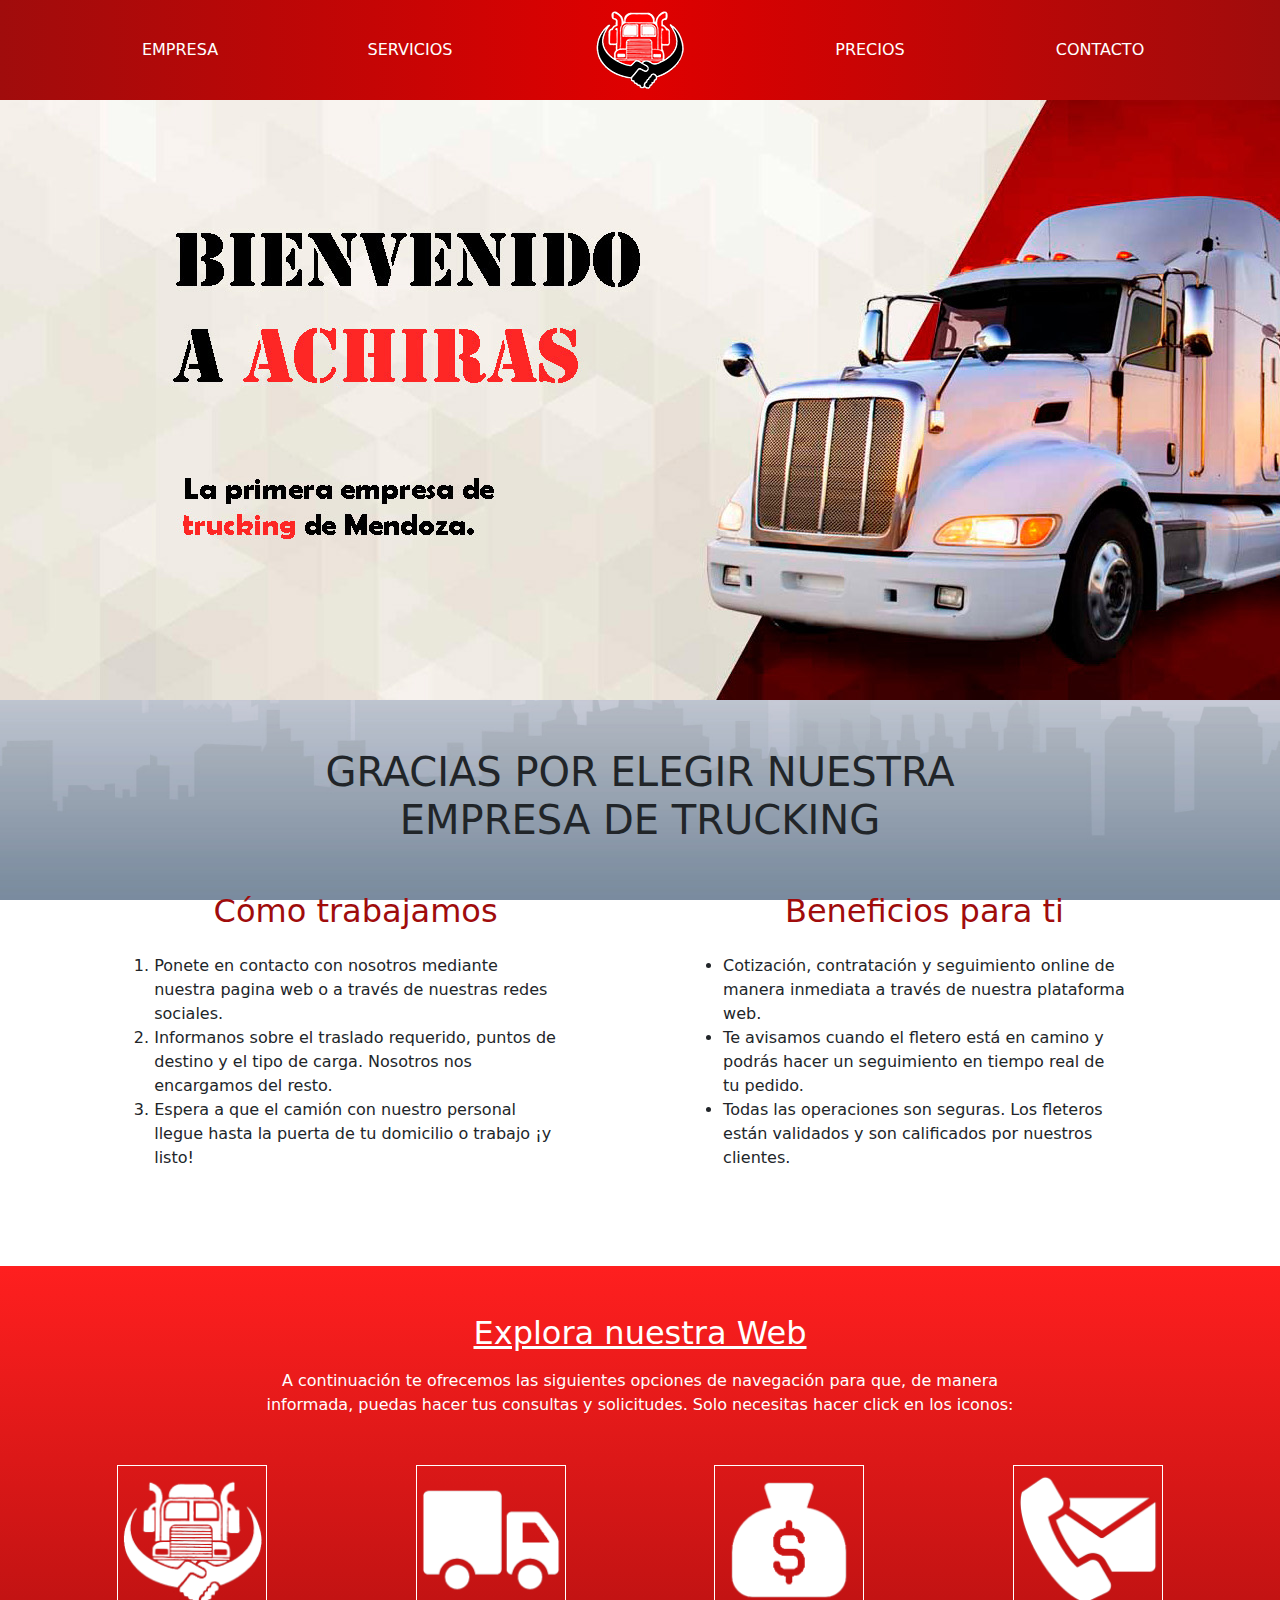
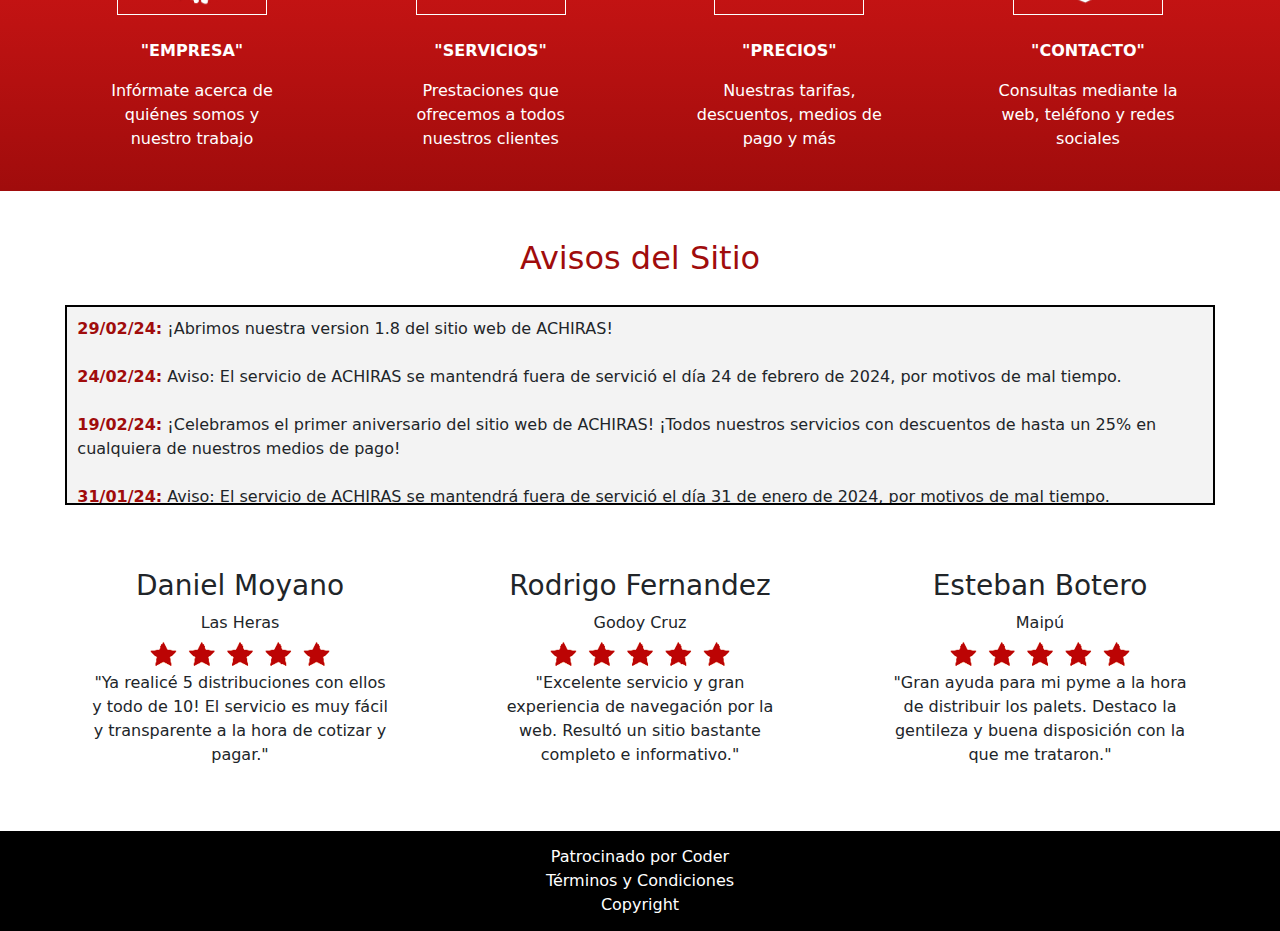
<file: index.html>
<html lang="en">
<head>
    <meta charset="UTF-8">
    <meta name="viewport" content="width=device-width, initial-scale=1.0">
    <meta name="desciption" content="¡Bienvenido a ACHIRAS! Tu empresa de trucking de confianza. Fletes, mudanzas y distribuciones por toda Mendoza.">
    <meta name="keywords" content="trucking, carga, transporte, mendoza, contratación, explorar, navegar, avisos, valoraciones">
    <link href="https://cdn.jsdelivr.net/npm/bootstrap@5.3.3/dist/css/bootstrap.min.css" rel="stylesheet" integrity="sha384-QWTKZyjpPEjISv5WaRU9OFeRpok6YctnYmDr5pNlyT2bRjXh0JMhjY6hW+ALEwIH" crossorigin="anonymous">
    <link rel="stylesheet" href="./css/main.css">
    <link rel="icon" href="./imagenes/logo.png">
    <title>ACHIRAS | Inicio</title>
</head>
<body>
    <header>
        <nav>
            <ul class="m-0 p-0">
                <li><a href="./paginas/empresa.html">EMPRESA</a></li>
                <li><a href="./paginas/servicios.html">SERVICIOS</a></li>
                <li class="no-hover"><a href="./index.html"><img src="./imagenes/minilogo@0,3x.png" alt="logo-camion" class="header__logo"></a></li>
                <li><a href="./paginas/precios.html">PRECIOS</a></li>
                <li><a href="./paginas/contacto.html">CONTACTO</a></li>
            </ul>
        </nav>
    </header>
    <main>
        <section class="hero">
        </section>
        <section>
          <h1 class="text-center m-5">GRACIAS POR ELEGIR NUESTRA <br> EMPRESA DE TRUCKING</h1>
        </section>
        <section class="como__trabajamos container-fluid mb-5">
            <div class="row  d-flex flex-row justify-content-evenly">
              <div class="col-4 mb-5 trabajamos__contenedor">
                <h2 class="trabajo__titulo text-center mb-4">Cómo trabajamos</h2>
                <ol class="m-0 p-0">
                  <li>Ponete en contacto con nosotros mediante nuestra pagina web o a través de nuestras redes sociales.</li>
                  <li>Informanos sobre el traslado requerido, puntos de destino y el tipo de carga. Nosotros nos encargamos del resto.</li>
                  <li>Espera a que el camión con nuestro personal llegue hasta la puerta de tu domicilio o trabajo ¡y listo!</li>
                </ol>
              </div>
              <div class="col-4 mb-5 trabajamos__contenedor">
                <h2 class="trabajo__titulo text-center mb-4">Beneficios para ti</h2>
                <ul class="m-0 p-0">
                  <li>Cotización, contratación y seguimiento online de manera inmediata a través de nuestra plataforma web.</li>
                  <li>Te avisamos cuando el fletero está en camino y podrás hacer un seguimiento en tiempo real de tu pedido.</li>
                  <li>Todas las operaciones son seguras. Los fleteros están validados y son calificados por nuestros clientes.</li>
                </ul>
              </div>
            </div>
        </section>
        <section class="seccion__explora">
            <h2 class="text-center mb-3 pt-5 text-decoration-underline">Explora nuestra Web</h2>
            <p class="explora__texto text-center mb-5">A continuación te ofrecemos las siguientes opciones de navegación para que, de manera <br> informada, puedas hacer tus consultas y solicitudes. Solo necesitas hacer click en los iconos:</p>
            <div class="row d-flex flex-row flex-wrap justify-content-evenly m-0 p-0">
                <div class="col-2 d-flex flex-column justify-content-center text-center mb-3 explora__caja">
                    <a href="./paginas/empresa.html"><img src="./imagenes/icono-empresa.png" alt="icon-achiras" class="explora__icono"></a>
                    <br>
                    <p class="explora__nombre">"EMPRESA"</p>
                    <p class="explora__descripcion">Infórmate acerca de quiénes somos y nuestro trabajo</p>
                </div>
                <div class="col-2 d-flex flex-column justify-content-center text-center mb-3 explora__caja">
                    <a href="./paginas/servicios.html"><img src="./imagenes/icono-servicios.png" alt="icon-servicio" class="explora__icono"></a>
                    <br>
                    <p class="explora__nombre">"SERVICIOS"</p>
                    <p class="explora__descripcion">Prestaciones que ofrecemos a todos nuestros clientes</p>
                </div>
                <div class="col-2 d-flex flex-column justify-content-center text-center mb-3 explora__caja">
                    <a href="./paginas/precios.html"><img src="./imagenes/icono-precios.png" alt="icon-presupuesto" class="explora__icono"></a>
                    <br>
                    <p class="explora__nombre">"PRECIOS"</p>
                    <p class="explora__descripcion">Nuestras tarifas, descuentos, medios de pago y más</p>
                </div>
                <div class="col-2 d-flex flex-column justify-content-center text-center mb-3 explora__caja">
                    <a href="./paginas/contacto.html"><img src="./imagenes/icono-contacto.png" alt="icon-contacto" class="explora__icono"></a>
                    <br>
                    <p class="explora__nombre">"CONTACTO"</p>
                    <p class="explora__descripcion">Consultas mediante la web, teléfono y redes sociales</p>
                </div>
             </div>
        </section>
        <section class="avisos container-fluid">
            <div>
                <h2 class="avisos__titulo mt-5 text-center">Avisos del Sitio</h2>
            </div>
            <div class="row d-flex flex-row justify-content-center mb-5">
              <div class="col-11">
               <p class="avisos__publicaciones">
                 <strong>29/02/24:</strong> ¡Abrimos nuestra version 1.8 del sitio web de ACHIRAS!
                 <br>
                 <br>
                 <strong>24/02/24:</strong> Aviso: El servicio de ACHIRAS se mantendrá fuera de servició el día 24 de febrero de 2024, por motivos de mal tiempo.
                 <br>
                 <br>
                 <strong>19/02/24:</strong> ¡Celebramos el primer aniversario del sitio web de ACHIRAS! ¡Todos nuestros servicios con descuentos de hasta un 25% en cualquiera de nuestros medios de pago!
                 <br>
                 <br>
                 <strong>31/01/24:</strong> Aviso: El servicio de ACHIRAS se mantendrá fuera de servició el día 31 de enero de 2024, por motivos de mal tiempo.
                 <br>
                 <br>
                 <strong>24/01/24:</strong> Actualización: Ya habilitamos el pago con criptomonedas.
                 <br>
                 <br>
                 <strong>23/01/24:</strong> ¡Abrimos nuestra version 1.4 del sitio web de ACHIRAS!
                 <br>
                 <br>
                 <strong>22/01/24:</strong> Actualización: Ya habilitamos el pago con billeteras virtuales.
                 <br>
                 <br>
                 <strong>21/01/24:</strong> Aviso: El servicio de ACHIRAS se mantendrá fuera de servició el día 21 de enero de 2024, por motivos de mal tiempo.
                 <br>
                 <br>
                 <strong>20/01/24:</strong> Actualización: Ya contamos con mensagería interna para que puedas consultarnos directamente a través de la web.
                 <br>
                 <br>
                 <strong>19/01/24:</strong> ¡Abrimos nuestra version 1.0 del sitio web de ACHIRAS!
                </p>
              </div>
            </div>
        </section>
        <section class="seccion__valoraciones container-fluid">
            <div class="row d-flex flex-row justify-content-evenly">
              <div class="col-3 text-center valoraciones__caja mb-5">
                <h3 class="valoraciones__usuarios">Daniel Moyano</h3>
                <p class="m-0">Las Heras</p>
                <img src="./imagenes/estrellas.png" alt="estrellitas" class="valoraciones__estrellas">
                <p>"Ya realicé 5 distribuciones con ellos y todo de 10! El servicio es muy fácil y transparente a la hora de cotizar y pagar."</p>
              </div>
              <div class="col-3 text-center valoraciones__caja mb-5">
                <h3 class="valoraciones__usuarios">Rodrigo Fernandez</h3>
                <p class="m-0">Godoy Cruz</p>
                <img src="./imagenes/estrellas.png" alt="estrellitas" class="valoraciones__estrellas">
                <p>"Excelente servicio y gran experiencia de navegación por la web. Resultó un sitio bastante completo e informativo."</p>
              </div>
              <div class="col-3 text-center valoraciones__caja mb-5">
                <h3 class="valoraciones__usuarios">Esteban Botero</h3>
                <p class="m-0">Maipú</p>
                <img src="./imagenes/estrellas.png" alt="estrellitas" class="valoraciones__estrellas">
                <p>"Gran ayuda para mi pyme a la hora de distribuir los palets. Destaco la gentileza y buena disposición con la que me trataron."</p>
              </div>
            </div>
         </section>
    </main>
    <footer>
        <p class="text-center m-0 p-0">Patrocinado por Coder</p>
        <p class="text-center m-0 p-0">Términos y Condiciones</p>
        <p class="text-center m-0 p-0">Copyright</p>
    </footer>
    <script src="https://cdn.jsdelivr.net/npm/bootstrap@5.3.3/dist/js/bootstrap.bundle.min.js" integrity="sha384-YvpcrYf0tY3lHB60NNkmXc5s9fDVZLESaAA55NDzOxhy9GkcIdslK1eN7N6jIeHz" crossorigin="anonymous"></script>
</body>
</html>
</file>
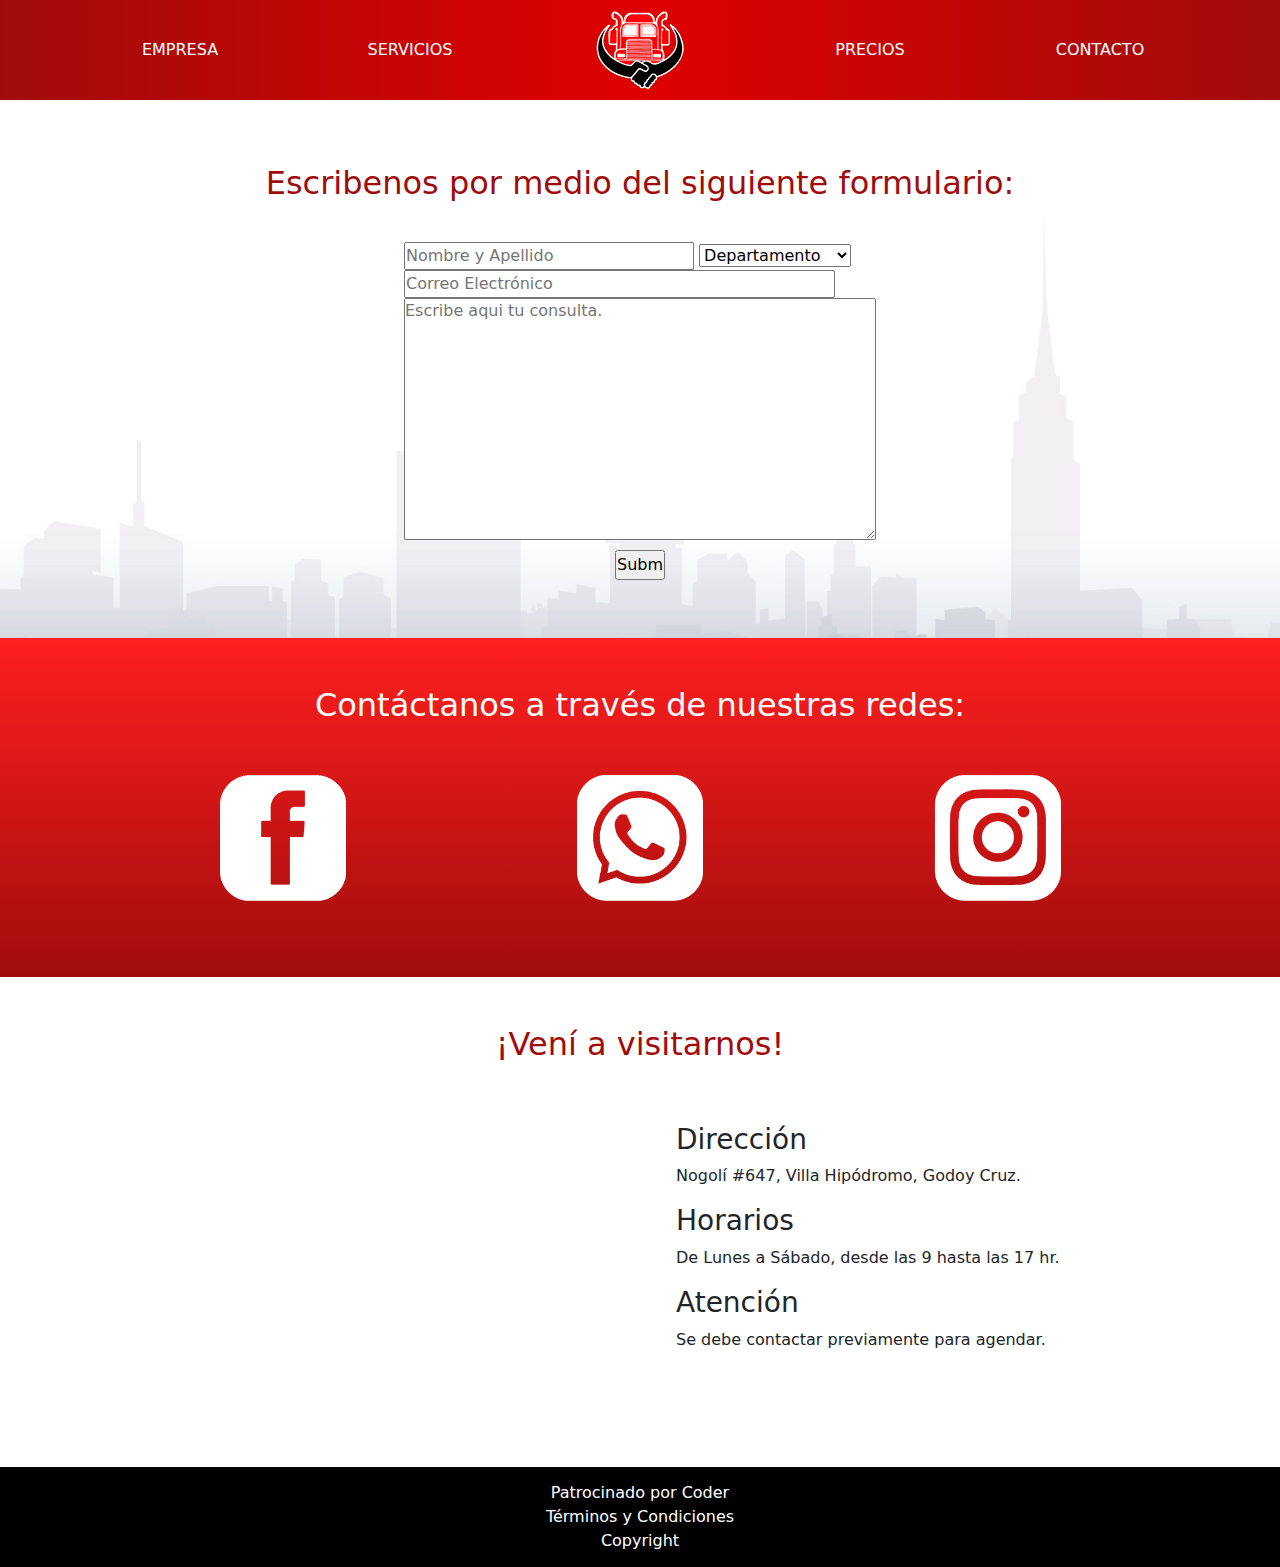
<file: paginas/contacto.html>
<html lang="en">
<head>
    <meta charset="UTF-8">
    <meta name="viewport" content="width=device-width, initial-scale=1.0">
    <meta name="desciption" content="¡Todas tus dudas y sugerencias serán tomadas en cuenta! Ponete en contacto con nosotros para resolver cualquier contulta.">
    <meta name="keywords" content="contacto, teléfono, dirección, contultas, redes, horarios, atención">
    <link href="https://cdn.jsdelivr.net/npm/bootstrap@5.3.3/dist/css/bootstrap.min.css" rel="stylesheet" integrity="sha384-QWTKZyjpPEjISv5WaRU9OFeRpok6YctnYmDr5pNlyT2bRjXh0JMhjY6hW+ALEwIH" crossorigin="anonymous">
    <link rel="stylesheet" href="../css/main.css">
    <link rel="icon" href="../imagenes/logo.png">
    <title>ACHIRAS | Contacto</title>
</head>
<body>
    <header>
        <nav>
            <ul class="m-0 p-0">
                <li><a href="./empresa.html">EMPRESA</a></li>
                <li><a href="./servicios.html">SERVICIOS</a></li>
                <li class="no-hover"><a href="../index.html"><img src="../imagenes/minilogo@0,3x.png" alt="logo-camion" class="header__logo"></a></li>
                <li><a href="./precios.html">PRECIOS</a></li>
                <li><a href="./contacto.html">CONTACTO</a></li>
            </ul>
        </nav>
    </header>
    <main>
        <section class="contacto__formulario mt-5  mb-5 d-flex flex-column align-items-center">
          <h2 class="formulario__titulo text-center mb-4 p-3">Escribenos por medio del siguiente formulario:</h2>
          <form action="">
              <input type="text" placeholder="Nombre y Apellido" class="contacto__nombre">
              <select name="Localidad" id="">
                  <option disabled selected>Departamento</Option>
                  <option>Capital</option>
                  <option>Gral. Alvear</option>
                  <option>Godoy Cruz</option>
                  <option>Guaymallén</option>
                  <option>Las Heras</option>
                  <option>Lavalle</option>
                  <option>Luján de Cuyo</option>
                  <option>Maipú</option>
                  <option>Malargüe</option>
                  <option>Rivadavia</option>
                  <option>San Carlos</option>
                  <option>Gral. San Martín</option>
                  <option>San Rafael</option>
                  <option>Santa Rosa</option>
                  <option>Tunuyán</option>
                  <option>Tupungato</option>
              </select> <br>
              <input type="text" placeholder="Correo Electrónico" class="contacto__correo"><br>
              <textarea name="consulta" id="cajaConsulta" cols="56" rows="10" placeholder="Escribe aqui tu consulta."></textarea> <br>
              <div id="boton-submit"><input type="submit" class="enviar"></div>
          </form>
        </section>
        <section class="enlaces__redes pt-5 pb-5">
          <h2 class="enlaces__titulo text-center">Contáctanos a través de nuestras redes:</h2>
          <ul class="enlaces__lista d-flex flex-row justify-content-evenly p-0">
              <li><a href="https://www.facebook.com/" target="blank"><img src="../imagenes/red-facebook.png" alt="facebook" class="enlaces__icono"></a></li>
              <li><a href="https://web.whatsapp.com/" target="blank"><img src="../imagenes/red-whatsapp.png" alt="whatsapp" class="enlaces__icono"></a></li>
              <li><a href="https://www.instagram.com" target="blank"><img src="../imagenes/red-instagram.png" alt="instagram" class="enlaces__icono"></a></li>
          </ul>
        </section>
        <section class="buscanos mt-5 pb-5">
          <h2 class="mapa__titulo text-center">¡Vení a visitarnos!</h2>
          <section class="row d-flex flex-row justify-content-center align-items-center mapa__ubicacion m-0 p-0">
              <div class="col-3 m-4 mapa__iframe">
                  <iframe src="https://www.google.com/maps/embed?pb=!1m18!1m12!1m3!1d3349.1340055276532!2d-68.87883742421549!3d-32.921057570596815!2m3!1f0!2f0!3f0!3m2!1i1024!2i768!4f13.1!3m3!1m2!1s0x967e098e0971d7df%3A0xa9dc7aaab74d8d66!2sNogoli%20647%2C%20M5501HQC%20Godoy%20Cruz%2C%20Mendoza!5e0!3m2!1ses!2sar!4v1707139099846!5m2!1ses!2sar" width="400" height="300" style="border:0;" allowfullscreen="" loading="lazy" referrerpolicy="no-referrer-when-downgrade"></iframe>
              </div>
              <div class="col-3 mapa__info m-4">
                  <h3>Dirección</h3>
                  <p>Nogolí #647, Villa Hipódromo, Godoy Cruz.</p>
                  <br>
                  <h3>Horarios</h3>
                  <p>De Lunes a Sábado, desde las 9 hasta las 17 hr.</p>
                  <br>
                  <h3>Atención</h3>
                  <p>Se debe contactar previamente para agendar.</p>
              </div>
           </section>
        </section>
    </main>
    <footer>
        <p class="text-center m-0 p-0">Patrocinado por Coder</p>
        <p class="text-center m-0 p-0">Términos y Condiciones</p>
        <p class="text-center m-0 p-0">Copyright</p>
    </footer>
    <script src="https://cdn.jsdelivr.net/npm/bootstrap@5.3.3/dist/js/bootstrap.bundle.min.js" integrity="sha384-YvpcrYf0tY3lHB60NNkmXc5s9fDVZLESaAA55NDzOxhy9GkcIdslK1eN7N6jIeHz" crossorigin="anonymous"></script>
</body>
</html>
</file>
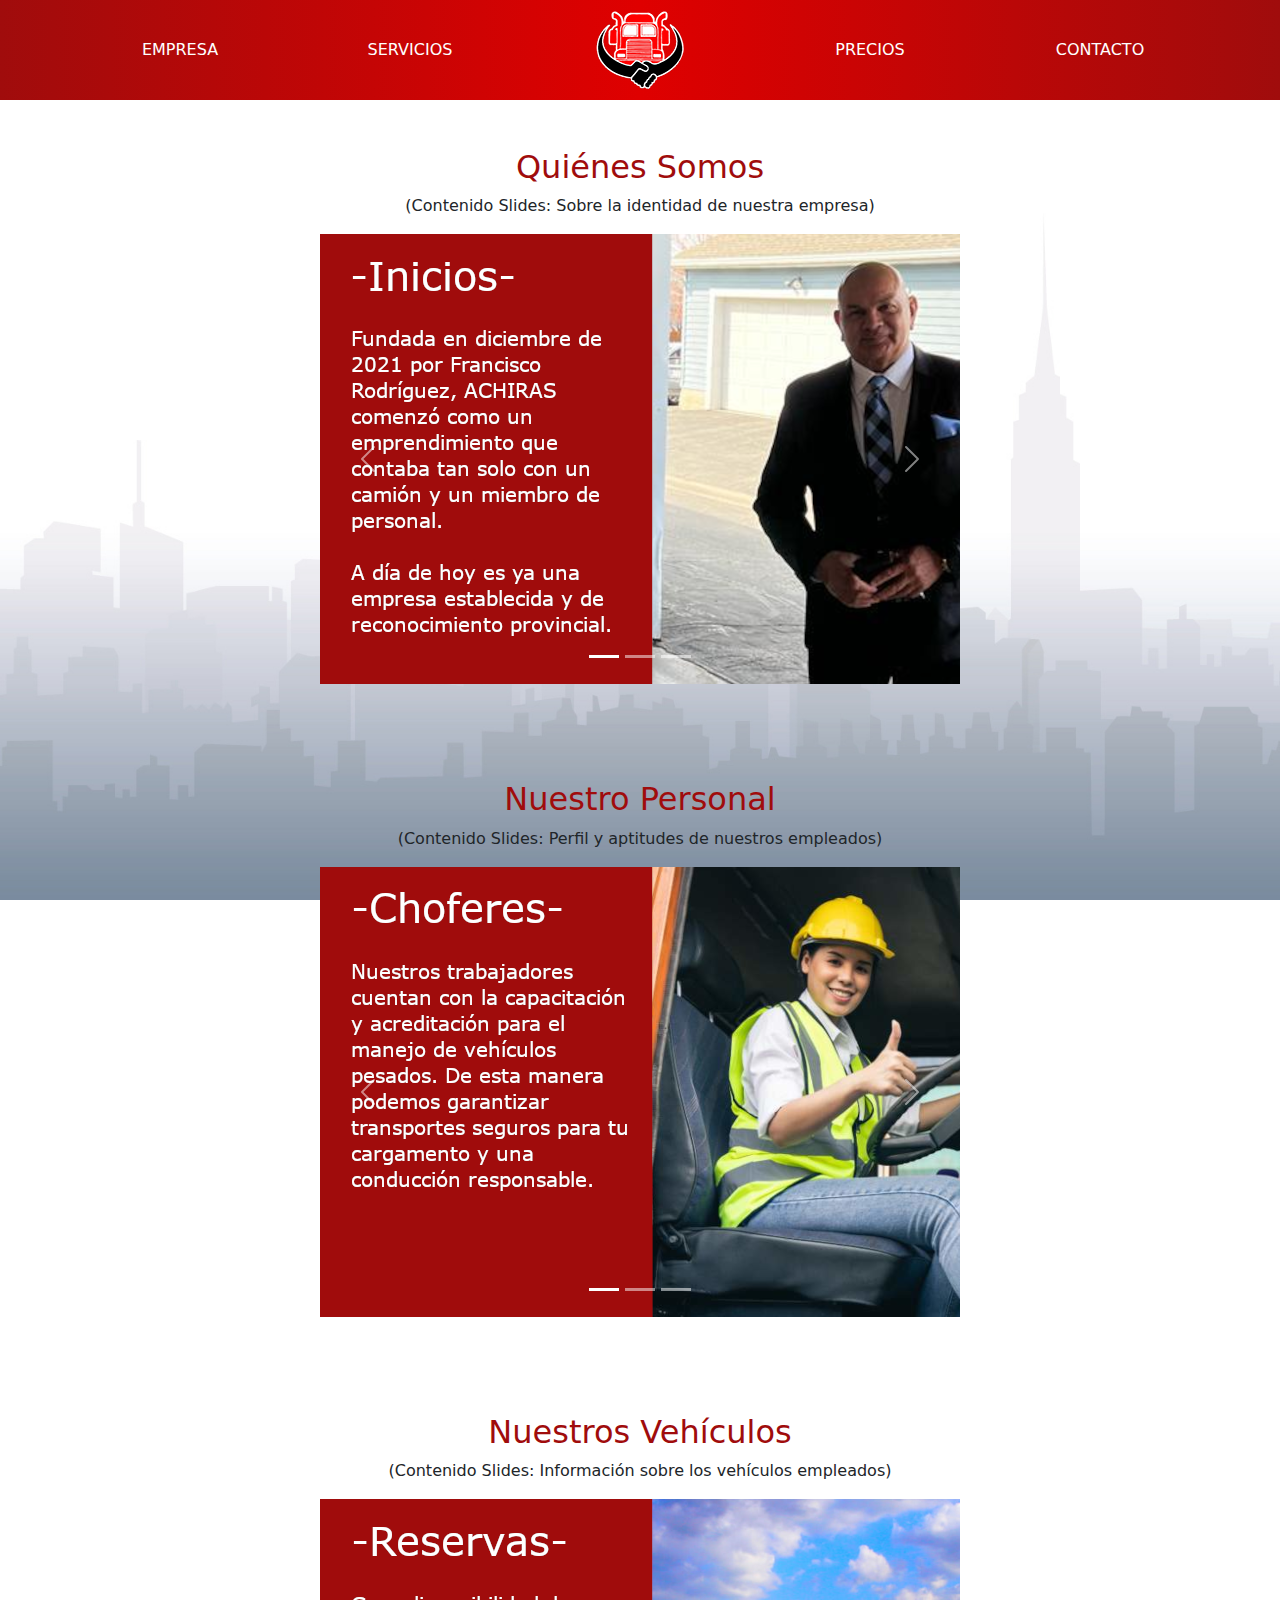
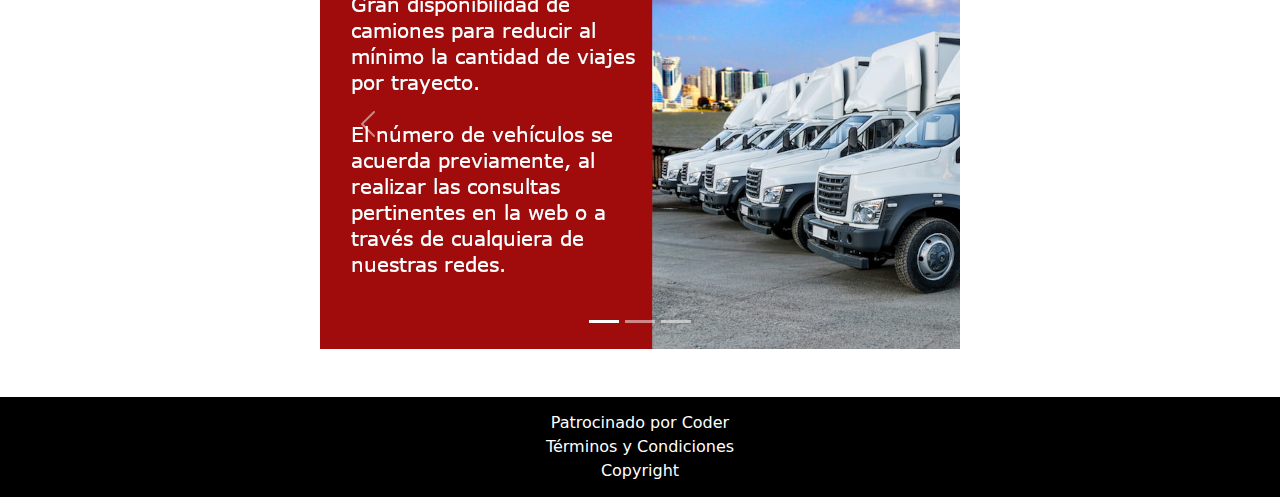
<file: paginas/empresa.html>
<html lang="en">
<head>
    <meta charset="UTF-8">
    <meta name="viewport" content="width=device-width, initial-scale=1.0">
    <meta name="desciption" content="Conoce todo sobre ACHIRAS. La trayectoria de la empresa, nuestro trabajo, personal ¡y más!">
    <meta name="keywords" content="empresa, información, historia, trayectoria, trabajadores, empleados, camiones, vehículos">
    <link href="https://cdn.jsdelivr.net/npm/bootstrap@5.3.3/dist/css/bootstrap.min.css" rel="stylesheet" integrity="sha384-QWTKZyjpPEjISv5WaRU9OFeRpok6YctnYmDr5pNlyT2bRjXh0JMhjY6hW+ALEwIH" crossorigin="anonymous">
    <link rel="stylesheet" href="../css/main.css">
    <link rel="icon" href="../imagenes/logo.png">
    <title>ACHIRAS | Empresa</title>
</head>
<body>
    <header>
        <nav>
            <ul class="m-0 p-0">
                <li><a href="./empresa.html">EMPRESA</a></li>
                <li><a href="./servicios.html">SERVICIOS</a></li>
                <li class="no-hover"><a href="../index.html"><img src="../imagenes/minilogo@0,3x.png" alt="logo-camion" class="header__logo"></a></li>
                <li><a href="./precios.html">PRECIOS</a></li>
                <li><a href="./contacto.html">CONTACTO</a></li>
            </ul>
        </nav>
    </header>
    <main>
        <section class="row d-flex flex-column align-items-center m-0 p-0">
            <section class="achiras__slide col-6 mt-5 mb-5 p-0">
              <h2 class="text-center">Quiénes Somos</h2>
              <p class="text-center">(Contenido Slides: Sobre la identidad de nuestra empresa)</p>
              <div id="carouselExampleIndicators1" class="carousel slide">
                <div class="carousel-indicators">
                  <button type="button" data-bs-target="#carouselExampleIndicators1" data-bs-slide-to="0" class="active" aria-current="true" aria-label="Slide 1"></button>
                  <button type="button" data-bs-target="#carouselExampleIndicators1" data-bs-slide-to="1" aria-label="Slide 2"></button>
                  <button type="button" data-bs-target="#carouselExampleIndicators1" data-bs-slide-to="2" aria-label="Slide 3"></button>
                </div>
                <div class="carousel-inner">
                  <div class="carousel-item active">
                    <img src="../imagenes/Slides/slide1.png" class="d-block" alt="slide1">
                  </div>
                  <div class="carousel-item">
                    <img src="../imagenes/Slides/slide2.png" class="d-block" alt="slide2">
                  </div>
                  <div class="carousel-item">
                    <img src="../imagenes/Slides/slide3.png" class="d-block" alt="slide3">
                  </div>
                </div>
                <button class="carousel-control-prev" type="button" data-bs-target="#carouselExampleIndicators1" data-bs-slide="prev">
                  <span class="carousel-control-prev-icon" aria-hidden="true"></span>
                  <span class="visually-hidden">Previous</span>
                </button>
                <button class="carousel-control-next" type="button" data-bs-target="#carouselExampleIndicators1" data-bs-slide="next">
                  <span class="carousel-control-next-icon" aria-hidden="true"></span>
                  <span class="visually-hidden">Next</span>
                </button>
              </div>
            </section>
            <section class="achiras__slide col-6 mt-5 mb-5 p-0">
              <h2 class="text-center">Nuestro Personal</h2>
              <p class="text-center">(Contenido Slides: Perfil y aptitudes de nuestros empleados)</p>
              <div id="carouselExampleIndicators2" class="carousel slide">
                <div class="carousel-indicators">
                  <button type="button" data-bs-target="#carouselExampleIndicators2" data-bs-slide-to="0" class="active" aria-current="true" aria-label="Slide 1"></button>
                  <button type="button" data-bs-target="#carouselExampleIndicators2" data-bs-slide-to="1" aria-label="Slide 2"></button>
                  <button type="button" data-bs-target="#carouselExampleIndicators2" data-bs-slide-to="2" aria-label="Slide 3"></button>
                </div>
                <div class="carousel-inner">
                  <div class="carousel-item active">
                    <img src="../imagenes/Slides/slide4.png" class="d-block" alt="slide1">
                  </div>
                  <div class="carousel-item">
                    <img src="../imagenes/Slides/slide5.png" class="d-block" alt="slide2">
                  </div>
                  <div class="carousel-item">
                    <img src="../imagenes/Slides/slide6.png" class="d-block" alt="slide3">
                  </div>
                </div>
                <button class="carousel-control-prev" type="button" data-bs-target="#carouselExampleIndicators2" data-bs-slide="prev">
                  <span class="carousel-control-prev-icon" aria-hidden="true"></span>
                  <span class="visually-hidden">Previous</span>
                </button>
                <button class="carousel-control-next" type="button" data-bs-target="#carouselExampleIndicators2" data-bs-slide="next">
                  <span class="carousel-control-next-icon" aria-hidden="true"></span>
                  <span class="visually-hidden">Next</span>
                </button>
              </div>
            </section>
            <section class="achiras__slide col-6 mt-5 mb-5 p-0">
              <h2 class="text-center">Nuestros Vehículos</h2>
              <p class="text-center">(Contenido Slides: Información sobre los vehículos empleados)</p>
              <div id="carouselExampleIndicators" class="carousel slide">
                <div class="carousel-indicators">
                  <button type="button" data-bs-target="#carouselExampleIndicators" data-bs-slide-to="0" class="active" aria-current="true" aria-label="Slide 1"></button>
                  <button type="button" data-bs-target="#carouselExampleIndicators" data-bs-slide-to="1" aria-label="Slide 2"></button>
                  <button type="button" data-bs-target="#carouselExampleIndicators" data-bs-slide-to="2" aria-label="Slide 3"></button>
                </div>
                <div class="carousel-inner">
                  <div class="carousel-item active">
                    <img src="../imagenes/Slides/slide7.png" class="d-block" alt="slide1">
                  </div>
                  <div class="carousel-item">
                    <img src="../imagenes/Slides/slide8.png" class="d-block" alt="slide2">
                  </div>
                  <div class="carousel-item">
                    <img src="../imagenes/Slides/slide9.png" class="d-block" alt="slide3">
                  </div>
                </div>
                <button class="carousel-control-prev" type="button" data-bs-target="#carouselExampleIndicators" data-bs-slide="prev">
                  <span class="carousel-control-prev-icon" aria-hidden="true"></span>
                  <span class="visually-hidden">Previous</span>
                </button>
                <button class="carousel-control-next" type="button" data-bs-target="#carouselExampleIndicators" data-bs-slide="next">
                  <span class="carousel-control-next-icon" aria-hidden="true"></span>
                  <span class="visually-hidden">Next</span>
                </button>
              </div>
            </section>
          </section>
    </main>
    <footer>
        <p class="text-center m-0 p-0">Patrocinado por Coder</p>
        <p class="text-center m-0 p-0">Términos y Condiciones</p>
        <p class="text-center m-0 p-0">Copyright</p>
    </footer>
    <script src="https://cdn.jsdelivr.net/npm/bootstrap@5.3.3/dist/js/bootstrap.bundle.min.js" integrity="sha384-YvpcrYf0tY3lHB60NNkmXc5s9fDVZLESaAA55NDzOxhy9GkcIdslK1eN7N6jIeHz" crossorigin="anonymous"></script>
</body>
</html>
</file>
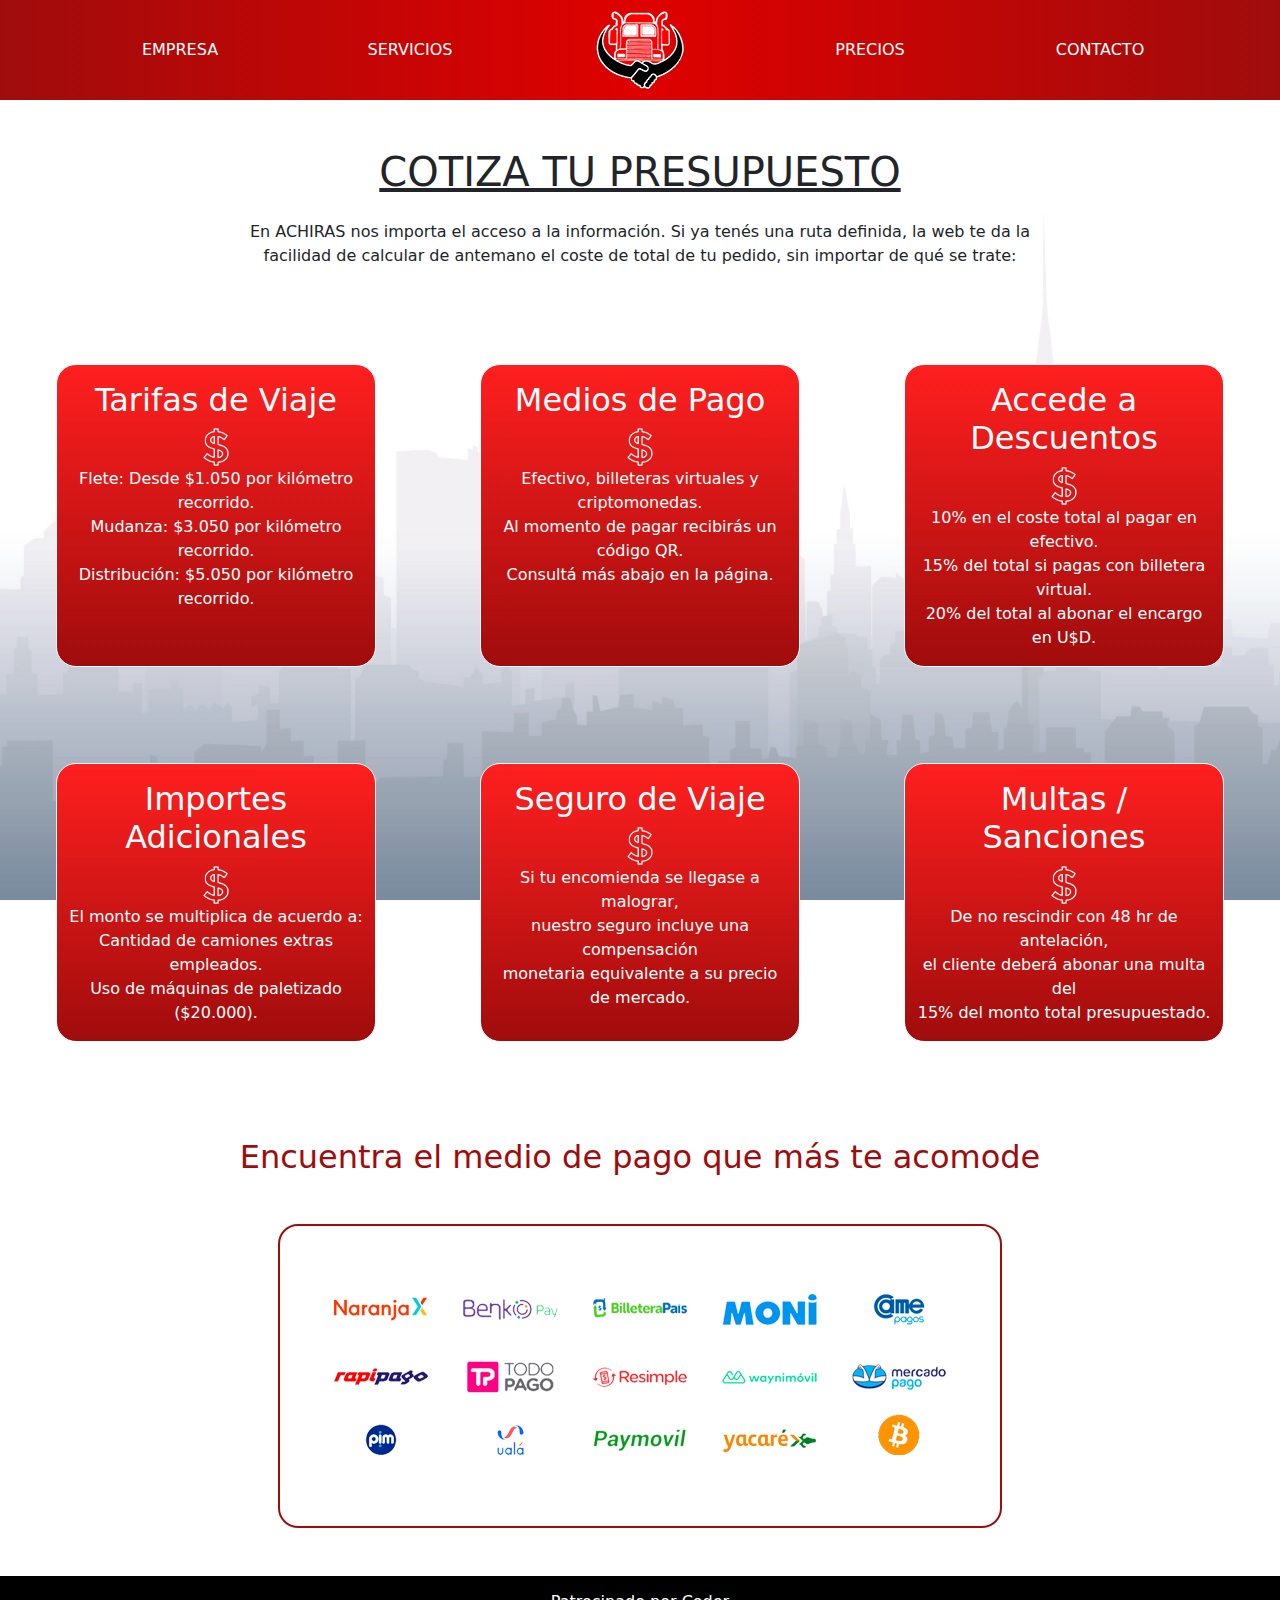
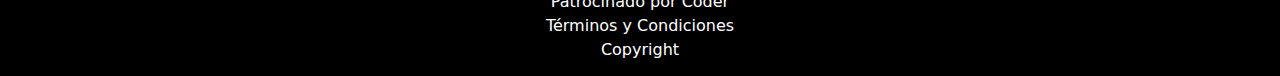
<file: paginas/precios.html>
<html lang="en">
<head>
    <meta charset="UTF-8">
    <meta name="viewport" content="width=device-width, initial-scale=1.0">
    <meta name="desciption" content="Consulta por el costo total de tu pedido, desde las tarifas de viaje hasta los descuentos disponibles para ti.">
    <meta name="keywords" content="precios, presupuesto, cotización, tarifas, descuentos, pagos, billeteras, efectivo, virtual, criptomoneda, multa, sancióm, resarcimiento, seguro, importe">
    <link href="https://cdn.jsdelivr.net/npm/bootstrap@5.3.3/dist/css/bootstrap.min.css" rel="stylesheet" integrity="sha384-QWTKZyjpPEjISv5WaRU9OFeRpok6YctnYmDr5pNlyT2bRjXh0JMhjY6hW+ALEwIH" crossorigin="anonymous">
    <link rel="stylesheet" href="../css/main.css">
    <link rel="icon" href="../imagenes/logo.png">
    <title>ACHIRAS | Precios</title>
</head>
<body>
    <header>
        <nav>
            <ul class="m-0 p-0">
                <li><a href="./empresa.html">EMPRESA</a></li>
                <li><a href="./servicios.html">SERVICIOS</a></li>
                <li class="no-hover"><a href="../index.html"><img src="../imagenes/minilogo@0,3x.png" alt="logo-camion" class="header__logo"></a></li>
                <li><a href="./precios.html">PRECIOS</a></li>
                <li><a href="./contacto.html">CONTACTO</a></li>
            </ul>
        </nav>
    </header>
    <main>
        <section class="mt-5 mb-5">
            <h1 class="presupuesto__titulo text-center mb-4 text-decoration-underline">COTIZA TU PRESUPUESTO</h1>
            <p class="presupuesto__intro text-center">En ACHIRAS nos importa el acceso a la información. Si ya tenés una ruta definida, la web te da la <br> facilidad de calcular de antemano el coste de total de tu pedido, sin importar de qué se trate:</p>
        </section>
        <section class="presupuesto__contenido row d-flex flex-row flex-wrap justify-content-evenly mb-5 p-0 m-0">
            <div class="col-3 presupuesto__info text-center m-5">
                <h2 class="mt-3">Tarifas de Viaje</h2>
                <img src="../imagenes/Dollar.png" alt="">
                <p>Flete: Desde $1.050 por kilómetro recorrido. <br> Mudanza: $3.050 por kilómetro recorrido. <br> Distribución: $5.050 por kilómetro recorrido. <br> </p>
            </div>
            <div class="col-3 presupuesto__info text-center m-5">
                <h2 class="mt-3">Medios de Pago</h2>
                <img src="../imagenes/Dollar.png" alt="">
                <p>Efectivo, billeteras virtuales y criptomonedas. <br> Al momento de pagar recibirás un código QR. <br> Consultá más abajo en la página.</p>
            </div>
            <div class="col-3 presupuesto__info text-center m-5">
                <h2 class="mt-3">Accede a Descuentos</h2>
                <img src="../imagenes/Dollar.png" alt="">
                <p>10% en el coste total al pagar en efectivo. <br> 15% del total si pagas con billetera virtual. <br> 20% del total al abonar el encargo en U$D.</p>
            </div>
            <div class="col-3 presupuesto__info text-center m-5">
                <h2 class="mt-3">Importes Adicionales</h2>
                <img src="../imagenes/Dollar.png" alt="">
                <p>El monto se multiplica de acuerdo a: <br> Cantidad de camiones extras empleados.<br> Uso de máquinas de paletizado ($20.000).<br> </p>
            </div>
            <div class="col-3 presupuesto__info text-center m-5">
                <h2 class="mt-3">Seguro de Viaje</h2>
                <img src="../imagenes/Dollar.png" alt="">
                <p>Si tu encomienda se llegase a malograr, <br> nuestro seguro incluye una compensación <br> monetaria equivalente a su precio de mercado.</p>
            </div>
            <div class="col-3 presupuesto__info text-center m-5">
                <h2 class="mt-3">Multas / Sanciones</h2>
                <img src="../imagenes/Dollar.png" alt="">
                <p>De no rescindir con 48 hr de antelación,<br> el cliente deberá abonar una multa del <br> 15% del monto total presupuestado.</p>
            </div>
        </section>
        <section class="presupuesto__billeteras d-flex flex-column justify-content-center align-items-center pb-5 m-0 p-0">
            <h2 class="mb-5 text-center">Encuentra el medio de pago que más te acomode</h2>
            <section class="row ">
              <div class="col-6">
                <img src="../imagenes/billeteras-virtuales.png" alt="" class="billeteras">
              </div>
            </section> 
        </section>
    </main>
    <footer>
        <p class="text-center m-0 p-0">Patrocinado por Coder</p>
        <p class="text-center m-0 p-0">Términos y Condiciones</p>
        <p class="text-center m-0 p-0">Copyright</p>
    </footer>
    <script src="https://cdn.jsdelivr.net/npm/bootstrap@5.3.3/dist/js/bootstrap.bundle.min.js" integrity="sha384-YvpcrYf0tY3lHB60NNkmXc5s9fDVZLESaAA55NDzOxhy9GkcIdslK1eN7N6jIeHz" crossorigin="anonymous"></script>
</body>
</html>
</file>
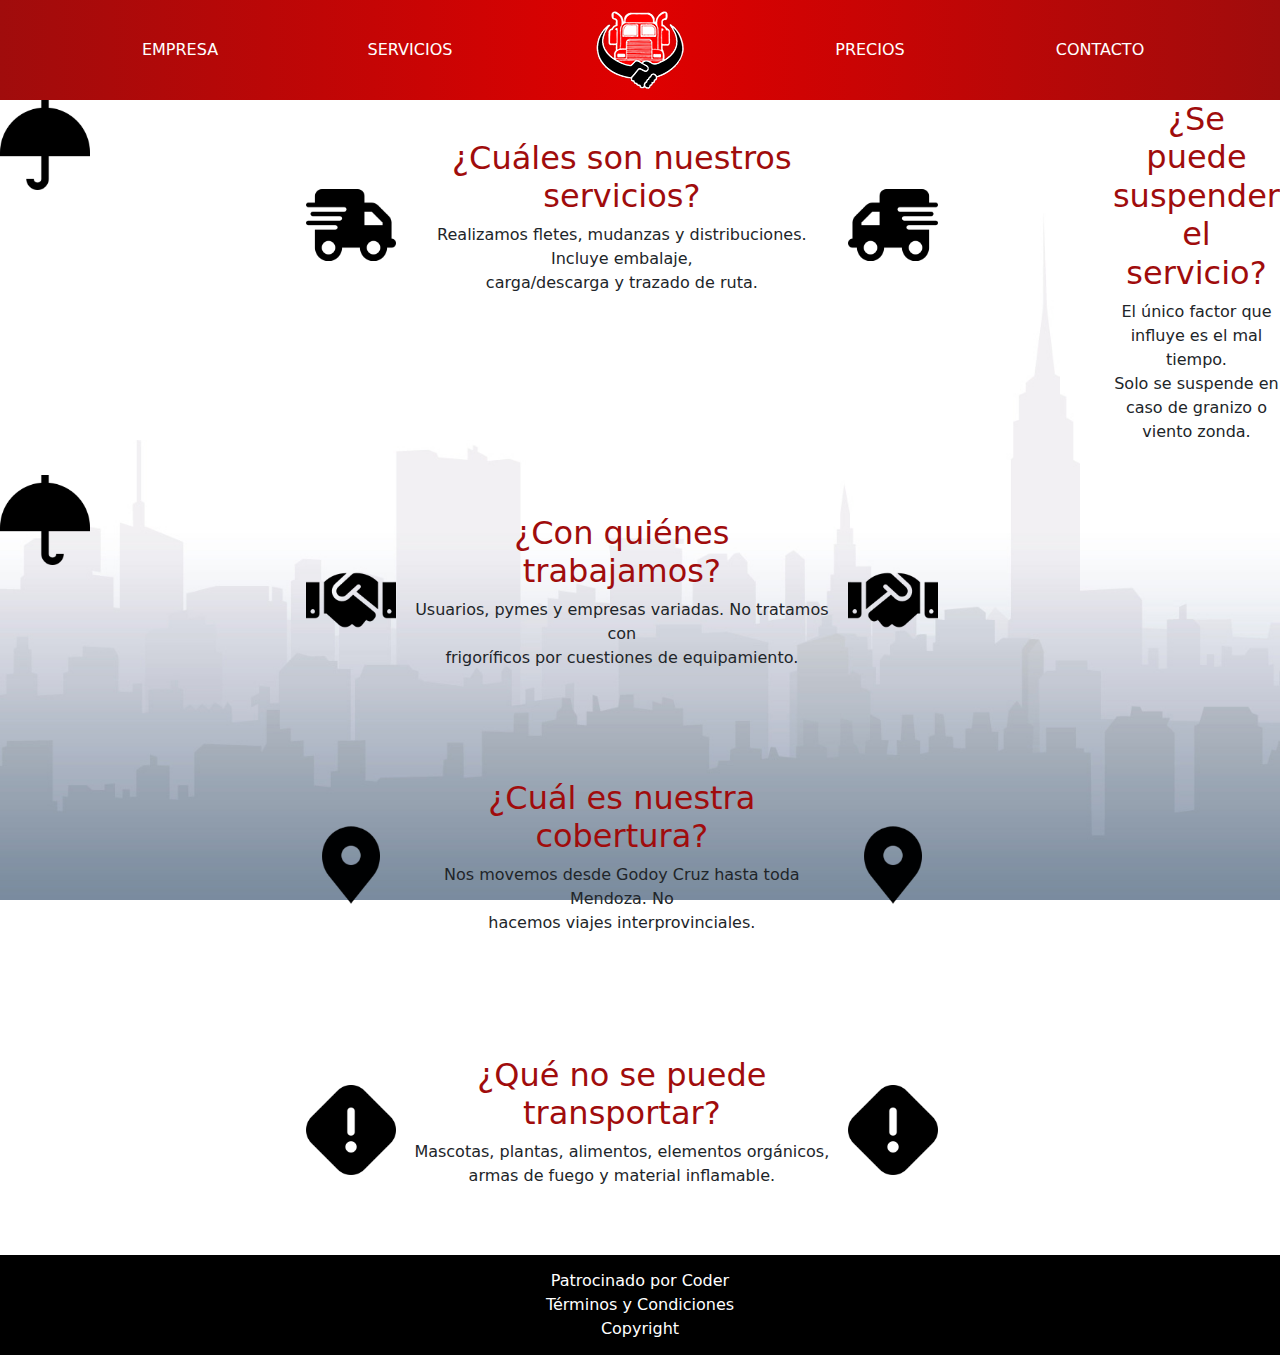
<file: paginas/servicios.html>
<html lang="en">
<head>
    <meta charset="UTF-8">
    <meta name="viewport" content="width=device-width, initial-scale=1.0">
    <meta name="desciption" content="Aquí te informarás sobre todos nuestros servicios, cómo trabajamos y por dónde nos movemos.">
    <meta name="keywords" content="servicios, prestaciones, fletes, mudanzas, distribuciones, usuarios, pymes, empresas, provincia, mendoza.">
    <link href="https://cdn.jsdelivr.net/npm/bootstrap@5.3.3/dist/css/bootstrap.min.css" rel="stylesheet" integrity="sha384-QWTKZyjpPEjISv5WaRU9OFeRpok6YctnYmDr5pNlyT2bRjXh0JMhjY6hW+ALEwIH" crossorigin="anonymous">
    <link rel="stylesheet" href="../css/main.css">
    <link rel="icon" href="../imagenes/logo.png">
    <title>ACHIRAS | Servicios</title>
</head>
<body>
    <header>
        <nav>
            <ul class="m-0 p-0">
                <li><a href="./empresa.html">EMPRESA</a></li>
                <li><a href="./servicios.html">SERVICIOS</a></li>
                <li class="no-hover"><a href="../index.html"><img src="../imagenes/minilogo@0,3x.png" alt="logo-camion" class="header__logo"></a></li>
                <li><a href="./precios.html">PRECIOS</a></li>
                <li><a href="./contacto.html">CONTACTO</a></li>
            </ul>
        </nav>
    </header>
    <main class="grid-servicios">
        <div class="icono-truck"><img src="../imagenes/service-truck.png" alt="" class="servicios__icono camion"></div>
        <div class="icono-work"><img src="../imagenes/service-work.png" alt="" class="servicios__icono mano"></div>
        <div class="icono-map"><img src="../imagenes/service-map.png" alt="" class="servicios__icono mapa"></div>
        <div class="icono-caution"><img src="../imagenes/service-caution.png" alt="" class="servicios__icono señal"></div>
        <div class="icono-rain"><img src="../imagenes/service-rain.png" alt="" class="servicios__icono paraguas"></div>
        <div class="hijo-servicio1">
            <h2 class="preguntas-servicios text-center">¿Cuáles son nuestros servicios?</h2>
            <p class="respuestas-servicios text-center">Realizamos fletes, mudanzas y distribuciones. Incluye embalaje,<br> carga/descarga y trazado de ruta.</p>
        </div>
        <div class="hijo-servicio2"> 
            <h2 class="preguntas-servicios text-center">¿Con quiénes trabajamos?</h2>
            <p class="respuestas-servicios text-center">Usuarios, pymes y empresas variadas. No tratamos con <br> frigoríficos por cuestiones de equipamiento.</p>
        </div>
        <div class="hijo-servicio3">
            <h2 class="preguntas-servicios text-center">¿Cuál es nuestra cobertura?</h2>
            <p class="respuestas-servicios text-center">Nos movemos desde Godoy Cruz hasta toda Mendoza. No <br> hacemos viajes interprovinciales.</p>
        </div>
        <div class="hijo-servicio4">
            <h2 class="preguntas-servicios text-center">¿Qué no se puede transportar?</h2>
            <p class="respuestas-servicios text-center">Mascotas, plantas, alimentos, elementos orgánicos, <br> armas de fuego y material inflamable.</p>
        </div>
        <div class="hijo-servicio5">
            <h2 class="preguntas-servicios text-center">¿Se puede suspender el servicio?</h2>
            <p class="respuestas-servicios text-center">El único factor que influye es el mal tiempo.<br> Solo se suspende en caso de granizo o viento zonda.</p>
        </div>
        <div class="icono-truck2"><img src="../imagenes/service-truck2.png" alt="" class="servicios__icono camion2"></div>
        <div class="icono-work2"><img src="../imagenes/service-work2.png" alt="" class="servicios__icono mano2"></div>
        <div class="icono-map2"><img src="../imagenes/service-map.png" alt="" class="servicios__icono mapa"></div>
        <div class="icono-caution2"><img src="../imagenes/service-caution.png" alt="" class="servicios__icono señal"></div>
        <div class="icono-rain2"><img src="../imagenes/service-rain2.png" alt="" class="servicios__icono paraguas2"></div>
    </main>
    <footer>
        <p class="text-center m-0 p-0">Patrocinado por Coder</p>
        <p class="text-center m-0 p-0">Términos y Condiciones</p>
        <p class="text-center m-0 p-0">Copyright</p>
    </footer>
    <script src="https://cdn.jsdelivr.net/npm/bootstrap@5.3.3/dist/js/bootstrap.bundle.min.js" integrity="sha384-YvpcrYf0tY3lHB60NNkmXc5s9fDVZLESaAA55NDzOxhy9GkcIdslK1eN7N6jIeHz" crossorigin="anonymous"></script>
</body>
</html>
</file>
<file: css/main.css>
@charset "UTF-8";
* {
  margin: 0;
  padding: 0;
}

h2 {
  color: rgb(160, 12, 12);
}

@keyframes movimiento-truck {
  50% {
    transform: translateX(10px);
  }
  100% {
    transform: translateX(-10px);
  }
}
@keyframes movimiento-truck2 {
  50% {
    transform: translateX(-10px);
  }
  100% {
    transform: translateX(10px);
  }
}
@keyframes movimiento-work {
  50% {
    transform: translateY(10px);
  }
  100% {
    transform: translateY(-10px);
  }
}
@keyframes movimiento-map {
  50% {
    transform: scale(0.8, 0.8);
  }
  100% {
    transform: scale(1, 1);
  }
}
@keyframes movimiento-caution {
  50% {
    transform: rotateY(180deg);
  }
  100% {
    transform: rotateY(-180deg);
  }
}
header {
  height: 100px;
  background-image: linear-gradient(to right, rgb(160, 12, 12), rgb(223, 0, 0), rgb(160, 12, 12));
}
header nav ul {
  display: flex;
  flex-direction: row;
  justify-content: space-evenly;
  align-items: center;
  list-style: none;
}
header nav ul li {
  margin-top: 10px;
  width: 100px;
  text-align: center;
}
header nav ul li a {
  text-decoration: none;
  color: white;
}
header nav ul li:not(.no-hover):hover {
  text-decoration: none;
  color: rgb(160, 12, 12);
  background-color: white;
  height: fit-content;
}
header nav ul li:not(.no-hover):hover a {
  text-decoration: none;
  color: rgb(160, 12, 12);
}
@media (min-width: 576px) and (max-width: 767px) {
  header nav ul li {
    width: 90px;
  }
}
@media (min-width: 360px) and (max-width: 575px) {
  header {
    height: 70px;
  }
  header nav ul li {
    width: 70px;
    margin-top: 15px;
  }
  header nav ul li a {
    font-size: 12px;
  }
  header nav ul li a img {
    height: 40px;
    width: 40px;
  }
}

main {
  background-image: url("../imagenes/background.jpg");
  background-position: center;
  background-size: cover;
  background-attachment: fixed;
}

footer {
  height: 100px;
  color: white;
  background-color: black;
  display: flex;
  flex-direction: column;
  justify-content: center;
  align-items: center;
}

.hero {
  background-image: url("../imagenes/banner-home.jpg");
  background-size: cover;
  height: 600px;
}
@media (min-width: 576px) and (max-width: 767px) {
  .hero {
    height: 250px;
    background-position: left;
  }
}
@media (min-width: 768px) and (max-width: 991px) {
  .hero {
    height: 300px;
  }
}
@media (min-width: 992px) and (max-width: 1199px) {
  .hero {
    height: 450px;
  }
}
@media (min-width: 360px) and (max-width: 575px) {
  .hero {
    height: 200px;
  }
}

@media (min-width: 360px) and (max-width: 575px) {
  section h1 br {
    display: none;
  }
}

.seccion__explora {
  background-image: linear-gradient(to top, rgb(160, 12, 12), rgb(255, 31, 31));
  color: white;
}
.seccion__explora h2 {
  color: white;
}
.seccion__explora div .explora__caja a .explora__icono {
  width: 150px;
  height: 150px;
  border: 1px solid white;
  transition: all 0.5s ease;
}
.seccion__explora div .explora__caja a .explora__icono:hover {
  box-shadow: 1px 5px 49px 1px rgba(255, 255, 255, 0.49);
  -webkit-box-shadow: 1px 5px 49px 1px rgba(255, 255, 255, 0.49);
  -moz-box-shadow: 1px 5px 49px 1px rgba(255, 255, 255, 0.49);
  transition: all 0.5s ease;
}
.seccion__explora div .explora__caja .explora__nombre {
  font-weight: 600;
}
.seccion__explora div .explora__caja .explora__descripcion {
  height: 80px;
}
@media (min-width: 576px) and (max-width: 767px) {
  .seccion__explora div .explora__caja {
    width: 40vw;
  }
}
@media (min-width: 768px) and (max-width: 991px) {
  .seccion__explora div .explora__caja {
    width: 24vw;
  }
}
@media (min-width: 992px) and (max-width: 1199px) {
  .seccion__explora div .explora__caja {
    width: 24vw;
  }
}
@media (min-width: 360px) and (max-width: 575px) {
  .seccion__explora div .explora__caja {
    width: 50vw;
  }
}
@media (min-width: 576px) and (max-width: 767px) {
  .seccion__explora .explora__texto {
    margin: 40px;
  }
  .seccion__explora .explora__texto br {
    display: none;
  }
}
@media (min-width: 768px) and (max-width: 991px) {
  .seccion__explora .explora__texto {
    margin: 50px;
  }
  .seccion__explora .explora__texto br {
    display: none;
  }
}
@media (min-width: 360px) and (max-width: 575px) {
  .seccion__explora .explora__texto {
    margin: 40px;
  }
  .seccion__explora .explora__texto br {
    display: none;
  }
}

.avisos__publicaciones {
  margin-top: 20px;
  border: 2px solid black;
  height: 200px;
  overflow: auto;
  background-color: rgb(243, 243, 243);
  padding: 10px;
}
.avisos__publicaciones strong {
  color: rgb(160, 12, 12);
}

@media (min-width: 576px) and (max-width: 767px) {
  .como__trabajamos div .trabajamos__contenedor {
    width: 80vw;
  }
}
@media (min-width: 768px) and (max-width: 991px) {
  .como__trabajamos div .trabajamos__contenedor {
    width: 40vw;
  }
}
@media (min-width: 360px) and (max-width: 575px) {
  .como__trabajamos div .trabajamos__contenedor {
    width: 80vw;
  }
}

@media (min-width: 576px) and (max-width: 767px) {
  .seccion__valoraciones .valoraciones__caja {
    width: 80vw;
  }
}
@media (min-width: 768px) and (max-width: 991px) {
  .seccion__valoraciones .valoraciones__caja {
    width: 60vw;
  }
}
@media (min-width: 992px) and (max-width: 1199px) {
  .seccion__valoraciones .valoraciones__caja {
    width: 30vw;
  }
}
@media (min-width: 360px) and (max-width: 575px) {
  .seccion__valoraciones .valoraciones__caja {
    width: 80vw;
  }
}

@media (min-width: 360px) and (max-width: 575px) {
  section .achiras__slide {
    width: 100vw;
  }
  section .achiras__slide div .carousel-inner img {
    width: 100vw;
  }
}
@media (min-width: 576px) and (max-width: 767px) {
  section .achiras__slide {
    width: 100vw;
  }
  section .achiras__slide div .carousel-inner img {
    width: 100vw;
  }
}
@media (min-width: 768px) and (max-width: 991px) {
  section .achiras__slide {
    width: 90vw;
  }
  section .achiras__slide div .carousel-inner img {
    width: 100vw;
  }
}
@media (min-width: 992px) and (max-width: 1199px) {
  section .achiras__slide {
    width: 800px;
  }
  section .achiras__slide div .carousel-inner img {
    width: 800px;
  }
}

.grid-servicios {
  background-image: url("../imagenes/background.jpg");
  background-position: center;
  background-size: cover;
  display: grid;
  grid-template-columns: repeat(7, 1fr);
  grid-template-rows: auto auto auto auto;
  grid-template-areas: ". truck1 serv1 serv1 serv1 truck2 ." ". work1 serv2 serv2 serv2 work2 ." ". map1 serv3 serv3 serv3 map2 ." ". caution1 serv4 serv4 serv4 caution2 .";
  column-gap: 15px;
  row-gap: 15px;
}
.grid-servicios div .servicios__icono {
  height: 90px;
  width: 90px;
}
@media (min-width: 360px) and (max-width: 575px) {
  .grid-servicios div .servicios__icono {
    height: 50px;
    width: 50px;
  }
}
@media (min-width: 576px) and (max-width: 767px) {
  .grid-servicios div .servicios__icono {
    height: 64px;
    width: 64px;
  }
}
@media (min-width: 768px) and (max-width: 991px) {
  .grid-servicios div .servicios__icono {
    height: 80px;
    width: 80px;
  }
}
@media (min-width: 360px) and (max-width: 575px) {
  .grid-servicios div .respuestas-servicios br {
    display: none;
  }
}
@media (min-width: 576px) and (max-width: 767px) {
  .grid-servicios div .respuestas-servicios br {
    display: none;
  }
}
@media (min-width: 768px) and (max-width: 991px) {
  .grid-servicios div .respuestas-servicios br {
    display: none;
  }
}
@media (min-width: 360px) and (max-width: 575px) {
  .grid-servicios div .respuestas-servicios {
    margin-top: 20px;
    text-decoration: none;
  }
}
@media (min-width: 576px) and (max-width: 767px) {
  .grid-servicios div .respuestas-servicios {
    margin-top: 20px;
    text-decoration: none;
  }
}
@media (min-width: 768px) and (max-width: 991px) {
  .grid-servicios div .respuestas-servicios {
    margin-top: 20px;
    text-decoration: none;
  }
}
@media (min-width: 360px) and (max-width: 575px) {
  .grid-servicios {
    display: grid;
    grid-template-columns: repeat(7, 1fr);
    grid-template-rows: auto auto auto;
    grid-template-areas: "truck1 serv1 serv1 serv1 serv1 serv1 truck2 " "work1 serv2 serv2 serv2 serv2 serv2 work2 " "map1 serv3 serv3 serv3 serv3 serv3 map2 " "caution1 serv4 serv4 serv4 serv4 serv4 caution2 ";
  }
}
@media (min-width: 576px) and (max-width: 767px) {
  .grid-servicios {
    display: grid;
    grid-template-columns: repeat(7, 1fr);
    grid-template-rows: auto auto auto;
    grid-template-areas: "truck1 serv1 serv1 serv1 serv1 serv1 truck2 " "work1 serv2 serv2 serv2 serv2 serv2 work2 " "map1 serv3 serv3 serv3 serv3 serv3 map2 " "caution1 serv4 serv4 serv4 serv4 serv4 caution2 ";
  }
}
@media (min-width: 768px) and (max-width: 991px) {
  .grid-servicios {
    display: grid;
    grid-template-columns: repeat(7, 1fr);
    grid-template-rows: auto auto auto;
    grid-template-areas: "truck1 serv1 serv1 serv1 serv1 serv1 truck2 " "work1 serv2 serv2 serv2 serv2 serv2 work2 " "map1 serv3 serv3 serv3 serv3 serv3 map2 " "caution1 serv4 serv4 serv4 serv4 serv4 caution2 ";
  }
}
@media (min-width: 992px) and (max-width: 1199px) {
  .grid-servicios {
    display: grid;
    grid-template-columns: repeat(7, 1fr);
    grid-template-rows: auto auto auto;
    grid-template-areas: "truck1 serv1 serv1 serv1 serv1 serv1 truck2 " "work1 serv2 serv2 serv2 serv2 serv2 work2 " "map1 serv3 serv3 serv3 serv3 serv3 map2 " "caution1 serv4 serv4 serv4 serv4 serv4 caution2 ";
  }
}

.icono-caution {
  grid-area: caution1;
  height: 250px;
  width: 250px;
  display: flex;
  flex-direction: row;
  justify-content: end;
  align-items: center;
}
.icono-caution .señal {
  animation-name: movimiento-caution;
  animation-duration: 3s;
  animation-timing-function: ease;
  animation-iteration-count: infinite;
  animation-direction: alternate;
}
@media (min-width: 360px) and (max-width: 575px) {
  .icono-caution {
    grid-area: caution1;
    height: 300px;
    width: 60px;
  }
}
@media (min-width: 576px) and (max-width: 767px) {
  .icono-caution {
    grid-area: caution1;
    height: 300px;
    width: 70px;
  }
}
@media (min-width: 768px) and (max-width: 991px) {
  .icono-caution {
    grid-area: caution1;
    height: 300px;
    width: 100px;
  }
}
@media (min-width: 992px) and (max-width: 1199px) {
  .icono-caution {
    grid-area: caution1;
    width: 200px;
  }
}

.icono-truck {
  grid-area: truck1;
  height: 250px;
  width: 250px;
  display: flex;
  flex-direction: row;
  justify-content: end;
  align-items: center;
  animation-name: movimiento-truck;
  animation-duration: 3s;
  animation-timing-function: ease;
  animation-iteration-count: infinite;
  animation-direction: alternate;
}
@media (min-width: 360px) and (max-width: 575px) {
  .icono-truck {
    grid-area: truck1;
    height: 300px;
    width: 60px;
  }
}
@media (min-width: 576px) and (max-width: 767px) {
  .icono-truck {
    grid-area: truck1;
    height: 300px;
    width: 70px;
  }
}
@media (min-width: 768px) and (max-width: 991px) {
  .icono-truck {
    grid-area: truck1;
    height: 300px;
    width: 100px;
  }
}
@media (min-width: 992px) and (max-width: 1199px) {
  .icono-truck {
    grid-area: truck1;
    width: 200px;
  }
}

.icono-work {
  grid-area: work1;
  height: 250px;
  width: 250px;
  display: flex;
  flex-direction: row;
  justify-content: end;
  align-items: center;
  animation-name: movimiento-work;
  animation-duration: 1s;
  animation-timing-function: ease;
  animation-iteration-count: infinite;
  animation-direction: alternate;
}
@media (min-width: 360px) and (max-width: 575px) {
  .icono-work {
    grid-area: work1;
    height: 300px;
    width: 60px;
  }
}
@media (min-width: 576px) and (max-width: 767px) {
  .icono-work {
    grid-area: work1;
    height: 300px;
    width: 70px;
  }
}
@media (min-width: 768px) and (max-width: 991px) {
  .icono-work {
    grid-area: work1;
    height: 300px;
    width: 100px;
  }
}
@media (min-width: 992px) and (max-width: 1199px) {
  .icono-work {
    grid-area: work1;
    width: 200px;
  }
}

.icono-map {
  grid-area: map1;
  height: 250px;
  width: 250px;
  display: flex;
  flex-direction: row;
  justify-content: end;
  align-items: center;
}
.icono-map .mapa {
  animation-name: movimiento-map;
  animation-duration: 4s;
  animation-timing-function: ease;
  animation-iteration-count: infinite;
  animation-direction: alternate;
}
@media (min-width: 360px) and (max-width: 575px) {
  .icono-map {
    grid-area: map1;
    height: 300px;
    width: 60px;
  }
}
@media (min-width: 576px) and (max-width: 767px) {
  .icono-map {
    grid-area: map1;
    height: 300px;
    width: 70px;
  }
}
@media (min-width: 768px) and (max-width: 991px) {
  .icono-map {
    grid-area: map1;
    height: 300px;
    width: 100px;
  }
}
@media (min-width: 992px) and (max-width: 1199px) {
  .icono-map {
    grid-area: map1;
    width: 200px;
  }
}

.hijo-servicio1 {
  grid-area: serv1;
  height: 250px;
  display: flex;
  flex-direction: column;
  justify-content: center;
  align-items: center;
}
@media (min-width: 360px) and (max-width: 575px) {
  .hijo-servicio1 {
    grid-area: serv1;
    height: 300px;
  }
}
@media (min-width: 576px) and (max-width: 767px) {
  .hijo-servicio1 {
    grid-area: serv1;
    height: 300px;
  }
}
@media (min-width: 768px) and (max-width: 991px) {
  .hijo-servicio1 {
    grid-area: serv1;
    height: 300px;
  }
}

.hijo-servicio2 {
  grid-area: serv2;
  height: 250px;
  display: flex;
  flex-direction: column;
  justify-content: center;
  align-items: center;
}
@media (min-width: 360px) and (max-width: 575px) {
  .hijo-servicio2 {
    grid-area: serv2;
    height: 300px;
  }
}
@media (min-width: 576px) and (max-width: 767px) {
  .hijo-servicio2 {
    grid-area: serv2;
    height: 300px;
  }
}
@media (min-width: 768px) and (max-width: 991px) {
  .hijo-servicio2 {
    grid-area: serv2;
    height: 300px;
  }
}

.hijo-servicio3 {
  grid-area: serv3;
  height: 250px;
  display: flex;
  flex-direction: column;
  justify-content: center;
  align-items: center;
}
@media (min-width: 360px) and (max-width: 575px) {
  .hijo-servicio3 {
    grid-area: serv3;
    height: 300px;
  }
}
@media (min-width: 576px) and (max-width: 767px) {
  .hijo-servicio3 {
    grid-area: serv3;
    height: 300px;
  }
}
@media (min-width: 768px) and (max-width: 991px) {
  .hijo-servicio3 {
    grid-area: serv3;
    height: 300px;
  }
}

.hijo-servicio4 {
  grid-area: serv4;
  height: 250px;
  display: flex;
  flex-direction: column;
  justify-content: center;
  align-items: center;
}
@media (min-width: 360px) and (max-width: 575px) {
  .hijo-servicio4 {
    grid-area: serv4;
    height: 300px;
  }
}
@media (min-width: 576px) and (max-width: 767px) {
  .hijo-servicio4 {
    grid-area: serv4;
    height: 300px;
  }
}
@media (min-width: 768px) and (max-width: 991px) {
  .hijo-servicio4 {
    grid-area: serv4;
    height: 300px;
  }
}

.icono-truck2 {
  grid-area: truck2;
  height: 250px;
  width: 250px;
  display: flex;
  flex-direction: row;
  justify-content: start;
  align-items: center;
  animation-name: movimiento-truck2;
  animation-duration: 3s;
  animation-timing-function: ease;
  animation-iteration-count: infinite;
  animation-direction: alternate;
}
@media (min-width: 360px) and (max-width: 575px) {
  .icono-truck2 {
    grid-area: truck2;
    height: 300px;
    width: 60px;
  }
}
@media (min-width: 576px) and (max-width: 767px) {
  .icono-truck2 {
    grid-area: truck2;
    height: 300px;
    width: 70px;
  }
}
@media (min-width: 768px) and (max-width: 991px) {
  .icono-truck2 {
    grid-area: truck2;
    height: 300px;
    width: 100px;
  }
}
@media (min-width: 992px) and (max-width: 1199px) {
  .icono-truck2 {
    grid-area: truck2;
    width: 200px;
  }
}

.icono-work2 {
  grid-area: work2;
  height: 250px;
  width: 250px;
  display: flex;
  flex-direction: row;
  justify-content: start;
  align-items: center;
  animation-name: movimiento-work;
  animation-duration: 1s;
  animation-timing-function: ease;
  animation-iteration-count: infinite;
  animation-direction: alternate;
}
@media (min-width: 360px) and (max-width: 575px) {
  .icono-work2 {
    grid-area: work2;
    height: 300px;
    width: 60px;
  }
}
@media (min-width: 576px) and (max-width: 767px) {
  .icono-work2 {
    grid-area: work2;
    height: 300px;
    width: 70px;
  }
}
@media (min-width: 768px) and (max-width: 991px) {
  .icono-work2 {
    grid-area: work2;
    height: 300px;
    width: 100px;
  }
}
@media (min-width: 992px) and (max-width: 1199px) {
  .icono-work2 {
    grid-area: work2;
    width: 200px;
  }
}

.icono-map2 {
  grid-area: map2;
  height: 250px;
  width: 250px;
  display: flex;
  flex-direction: row;
  justify-content: start;
  align-items: center;
}
.icono-map2 .mapa {
  animation-name: movimiento-map;
  animation-duration: 4s;
  animation-timing-function: ease;
  animation-iteration-count: infinite;
  animation-direction: alternate;
}
@media (min-width: 360px) and (max-width: 575px) {
  .icono-map2 {
    grid-area: map2;
    height: 300px;
    width: 60px;
  }
}
@media (min-width: 576px) and (max-width: 767px) {
  .icono-map2 {
    grid-area: map2;
    height: 300px;
    width: 70px;
  }
}
@media (min-width: 768px) and (max-width: 991px) {
  .icono-map2 {
    grid-area: map2;
    height: 300px;
    width: 100px;
  }
}
@media (min-width: 992px) and (max-width: 1199px) {
  .icono-map2 {
    grid-area: map2;
    width: 200px;
  }
}

.icono-caution2 {
  grid-area: caution2;
  height: 250px;
  width: 250px;
  display: flex;
  flex-direction: row;
  justify-content: start;
  align-items: center;
}
.icono-caution2 .señal {
  animation-name: movimiento-caution;
  animation-duration: 3s;
  animation-timing-function: ease;
  animation-iteration-count: infinite;
  animation-direction: alternate;
}
@media (min-width: 360px) and (max-width: 575px) {
  .icono-caution2 {
    grid-area: caution2;
    height: 300px;
    width: 60px;
  }
}
@media (min-width: 576px) and (max-width: 767px) {
  .icono-caution2 {
    grid-area: caution2;
    height: 300px;
    width: 70px;
  }
}
@media (min-width: 768px) and (max-width: 991px) {
  .icono-caution2 {
    grid-area: caution2;
    height: 300px;
    width: 100px;
  }
}
@media (min-width: 992px) and (max-width: 1199px) {
  .icono-caution2 {
    grid-area: caution2;
    width: 200px;
  }
}

.presupuesto__contenido {
  color: white;
}
.presupuesto__contenido h2 {
  color: white;
}
.presupuesto__contenido .presupuesto__info {
  border: 1px solid white;
  background-image: linear-gradient(to top, rgb(160, 12, 12), rgb(255, 31, 31));
  border-radius: 20px;
  transition: all 0.5s ease;
}
.presupuesto__contenido .presupuesto__info img {
  height: 40px;
  width: 40px;
}
@media (min-width: 360px) and (max-width: 575px) {
  .presupuesto__contenido .presupuesto__info p {
    margin-top: 10px;
  }
}
@media (min-width: 576px) and (max-width: 767px) {
  .presupuesto__contenido .presupuesto__info p {
    margin-top: 10px;
  }
}
@media (min-width: 768px) and (max-width: 991px) {
  .presupuesto__contenido .presupuesto__info p {
    margin-top: 10px;
  }
}
@media (min-width: 360px) and (max-width: 575px) {
  .presupuesto__contenido .presupuesto__info {
    width: 60vw;
  }
}
@media (min-width: 576px) and (max-width: 767px) {
  .presupuesto__contenido .presupuesto__info {
    width: 60vw;
  }
}
.presupuesto__contenido .presupuesto__info:hover {
  transition: all 0.5s ease;
  box-shadow: 1px 5px 49px 1px rgb(160, 12, 12);
  -webkit-box-shadow: 1px 5px 49px 1px rgb(160, 12, 12);
  -moz-box-shadow: 1px 5px 49px 1px rgb(160, 12, 12);
}

.presupuesto__billeteras section div .billeteras {
  border-radius: 20px;
  border: 2px solid rgb(160, 12, 12);
  transition: all 1s ease;
}
@media (min-width: 360px) and (max-width: 575px) {
  .presupuesto__billeteras section div .billeteras {
    width: 80vw;
  }
}
@media (min-width: 576px) and (max-width: 767px) {
  .presupuesto__billeteras section div .billeteras {
    width: 80vw;
  }
}
@media (min-width: 768px) and (max-width: 991px) {
  .presupuesto__billeteras section div .billeteras {
    width: 80vw;
  }
}
.presupuesto__billeteras section div .billeteras:hover {
  transform: scale(1.2, 1.2);
  transition: all 1s ease;
}

@media (min-width: 360px) and (max-width: 575px) {
  section .presupuesto__intro br {
    display: none;
  }
}
@media (min-width: 576px) and (max-width: 767px) {
  section .presupuesto__intro br {
    display: none;
  }
}
@media (min-width: 360px) and (max-width: 575px) {
  section .presupuesto__intro {
    margin: 20px;
  }
}
@media (min-width: 576px) and (max-width: 767px) {
  section .presupuesto__intro {
    margin: 30px;
  }
}

.contacto__formulario form .contacto__nombre {
  width: 290px;
}
.contacto__formulario form .contacto__correo {
  width: 431px;
}
.contacto__formulario form #boton-submit {
  display: flex;
  flex-direction: row;
  justify-content: center;
}
.contacto__formulario form .enviar {
  margin: 10px;
  height: 30px;
  width: 50px;
}
@media (min-width: 360px) and (max-width: 575px) {
  .contacto__formulario form .contacto__nombre {
    width: 199px;
  }
  .contacto__formulario form .contacto__correo {
    width: 340px;
  }
  .contacto__formulario form #cajaConsulta {
    width: 340px;
  }
}
@media (min-width: 576px) and (max-width: 767px) {
  .contacto__formulario form .contacto__nombre {
    width: 259px;
  }
  .contacto__formulario form .contacto__correo {
    width: 400px;
  }
  .contacto__formulario form #cajaConsulta {
    width: 400px;
  }
}
@media (min-width: 768px) and (max-width: 991px) {
  .contacto__formulario form .contacto__nombre {
    width: 259px;
  }
  .contacto__formulario form .contacto__correo {
    width: 400px;
  }
  .contacto__formulario form #cajaConsulta {
    width: 400px;
  }
}
@media (min-width: 992px) and (max-width: 1199px) {
  .contacto__formulario form .contacto__nombre {
    width: 289px;
  }
  .contacto__formulario form .contacto__correo {
    width: 430px;
  }
  .contacto__formulario form #cajaConsulta {
    width: 430px;
  }
}

.enlaces__redes {
  background-image: linear-gradient(to top, rgb(160, 12, 12), rgb(255, 31, 31));
  color: white;
}
.enlaces__redes h2 {
  color: white;
}
.enlaces__redes .enlaces__lista li {
  list-style: none;
  margin-top: 30px;
}
.enlaces__redes .enlaces__lista li .enlaces__icono {
  height: 150px;
  width: 150px;
  transition: all 1s ease;
}
.enlaces__redes .enlaces__lista li .enlaces__icono:hover {
  transform: scale(1.3, 1.3);
  transition: all 1s ease;
}
@media (min-width: 360px) and (max-width: 575px) {
  .enlaces__redes .enlaces__lista li .enlaces__icono {
    height: 90px;
    width: 90px;
  }
}
@media (min-width: 576px) and (max-width: 767px) {
  .enlaces__redes .enlaces__lista li .enlaces__icono {
    height: 90px;
    width: 90px;
  }
}

@media (min-width: 360px) and (max-width: 575px) {
  .buscanos .mapa__ubicacion .mapa__iframe {
    width: 100vw;
    overflow-x: hidden;
    display: flex;
    flex-direction: column;
    justify-content: center;
    align-items: center;
  }
  .buscanos .mapa__ubicacion .mapa__info {
    width: 90vw;
    text-align: center;
  }
  .buscanos .mapa__ubicacion .mapa__info br {
    display: none;
  }
}
@media (min-width: 576px) and (max-width: 767px) {
  .buscanos .mapa__ubicacion .mapa__iframe {
    width: 90vw;
    display: flex;
    flex-direction: column;
    justify-content: center;
    align-items: center;
  }
  .buscanos .mapa__ubicacion .mapa__info {
    width: 90vw;
    text-align: center;
  }
  .buscanos .mapa__ubicacion .mapa__info br {
    display: none;
  }
}
@media (min-width: 768px) and (max-width: 991px) {
  .buscanos .mapa__ubicacion .mapa__iframe {
    width: 90vw;
    display: flex;
    flex-direction: column;
    justify-content: center;
    align-items: center;
  }
  .buscanos .mapa__ubicacion .mapa__info {
    width: 90vw;
    text-align: center;
  }
  .buscanos .mapa__ubicacion .mapa__info br {
    display: none;
  }
}
@media (min-width: 992px) and (max-width: 1199px) {
  .buscanos .mapa__ubicacion .mapa__iframe {
    width: 40vw;
    display: flex;
    flex-direction: row;
    justify-content: center;
    align-items: center;
  }
  .buscanos .mapa__ubicacion .mapa__info {
    width: 40vw;
  }
  .buscanos .mapa__ubicacion .mapa__info br {
    display: none;
  }
}
@media (min-width: 1200px) and (max-width: 1599px) {
  .buscanos .mapa__ubicacion .mapa__iframe {
    width: 45vw;
    display: flex;
    flex-direction: row;
    justify-content: center;
    align-items: center;
  }
  .buscanos .mapa__ubicacion .mapa__info {
    width: 45vw;
  }
  .buscanos .mapa__ubicacion .mapa__info br {
    display: none;
  }
}

/*# sourceMappingURL=main.css.map */
</file>
